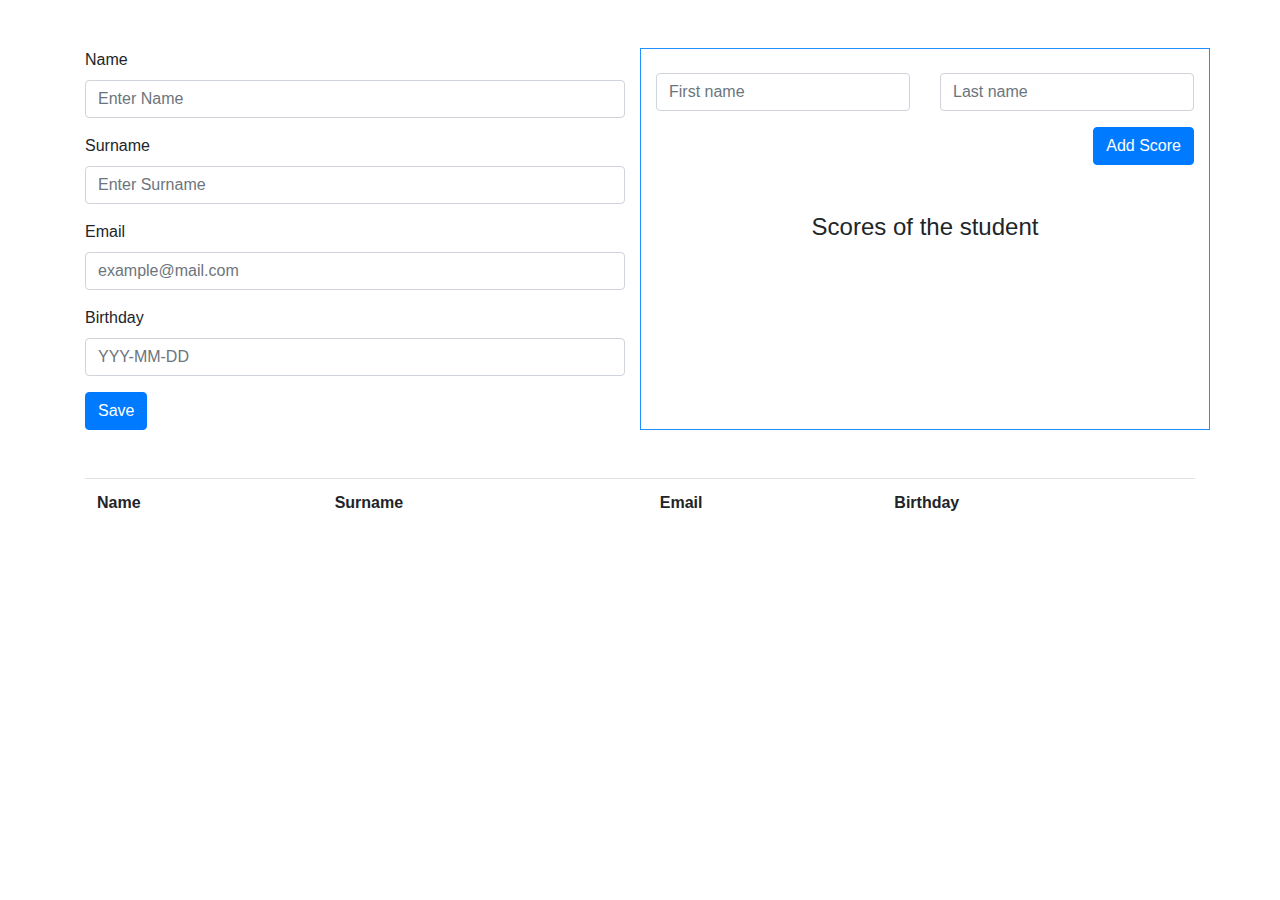
<file: DOM and Objects/Object/index.html>
<!doctype html>
<html lang="en">
<head>
    <meta charset="UTF-8">
    <meta name="viewport"
          content="width=device-width, user-scalable=no, initial-scale=1.0, maximum-scale=1.0, minimum-scale=1.0">
    <meta http-equiv="X-UA-Compatible" content="ie=edge">
    <title>Document</title>
    <link rel="stylesheet" href="https://stackpath.bootstrapcdn.com/bootstrap/4.3.1/css/bootstrap.min.css" integrity="sha384-ggOyR0iXCbMQv3Xipma34MD+dH/1fQ784/j6cY/iJTQUOhcWr7x9JvoRxT2MZw1T" crossorigin="anonymous">
    <link rel="stylesheet" href="css/style.css">
</head>
<body>
<header></header>
<main>
    <section>
        <div class="container">
            <div class="row my-5">
                <div class="col-6">
                    <form action="">
                        <div class="form-group">
                            <label >Name</label>
                            <input type="text" class="form-control student-name" aria-describedby="emailHelp" placeholder="Enter Name">
                        </div>
                        <div class="form-group">
                            <label >Surname</label>
                            <input type="text" class="form-control student-surname"  placeholder="Enter Surname">
                        </div>
                        <div class="form-group">
                            <label >Email</label>
                            <input type="text" class="form-control student-email"  placeholder="example@mail.com">
                        </div>
                        <div class="form-group">
                            <label >Birthday</label>
                            <input type="text" class="form-control student-birthday"  placeholder="YYY-MM-DD">
                        </div>
                        <a href="#" class="btn btn-primary btnAdd">Save</a>
                    </form>
                </div>
                <div class="col-6 score">
                    <form class="mt-4">
                        <div class="row">
                            <div class="col">
                                <input type="text" class="form-control" placeholder="First name">
                            </div>
                            <div class="col">
                                <input type="text" class="form-control" placeholder="Last name">
                            </div>
                        </div>
                        <div class="d-flex justify-content-end"><a href="#" class="btn btn-primary mt-3">Add Score</a></div>
                    </form>
                    <h4 class="text-center mt-5">Scores of the student</h4>
                </div>
            </div>
            <div class="row">
                <div class="col-12">
                    <table class="table">
                        <tr>
                            <th scope="col">Name</th>
                            <th scope="col">Surname</th>
                            <th scope="col">Email</th>
                            <th scope="col">Birthday</th>
                        </tr>

                    </table>
                </div>
            </div>
        </div>
    </section>
</main>
<footer></footer>
<script src="js/main.js"></script>
</body>
</html>
</file>
<file: DOM and Objects/Object/css/style.css>
.score{
    border: 1px solid dodgerblue;
}
</file>
